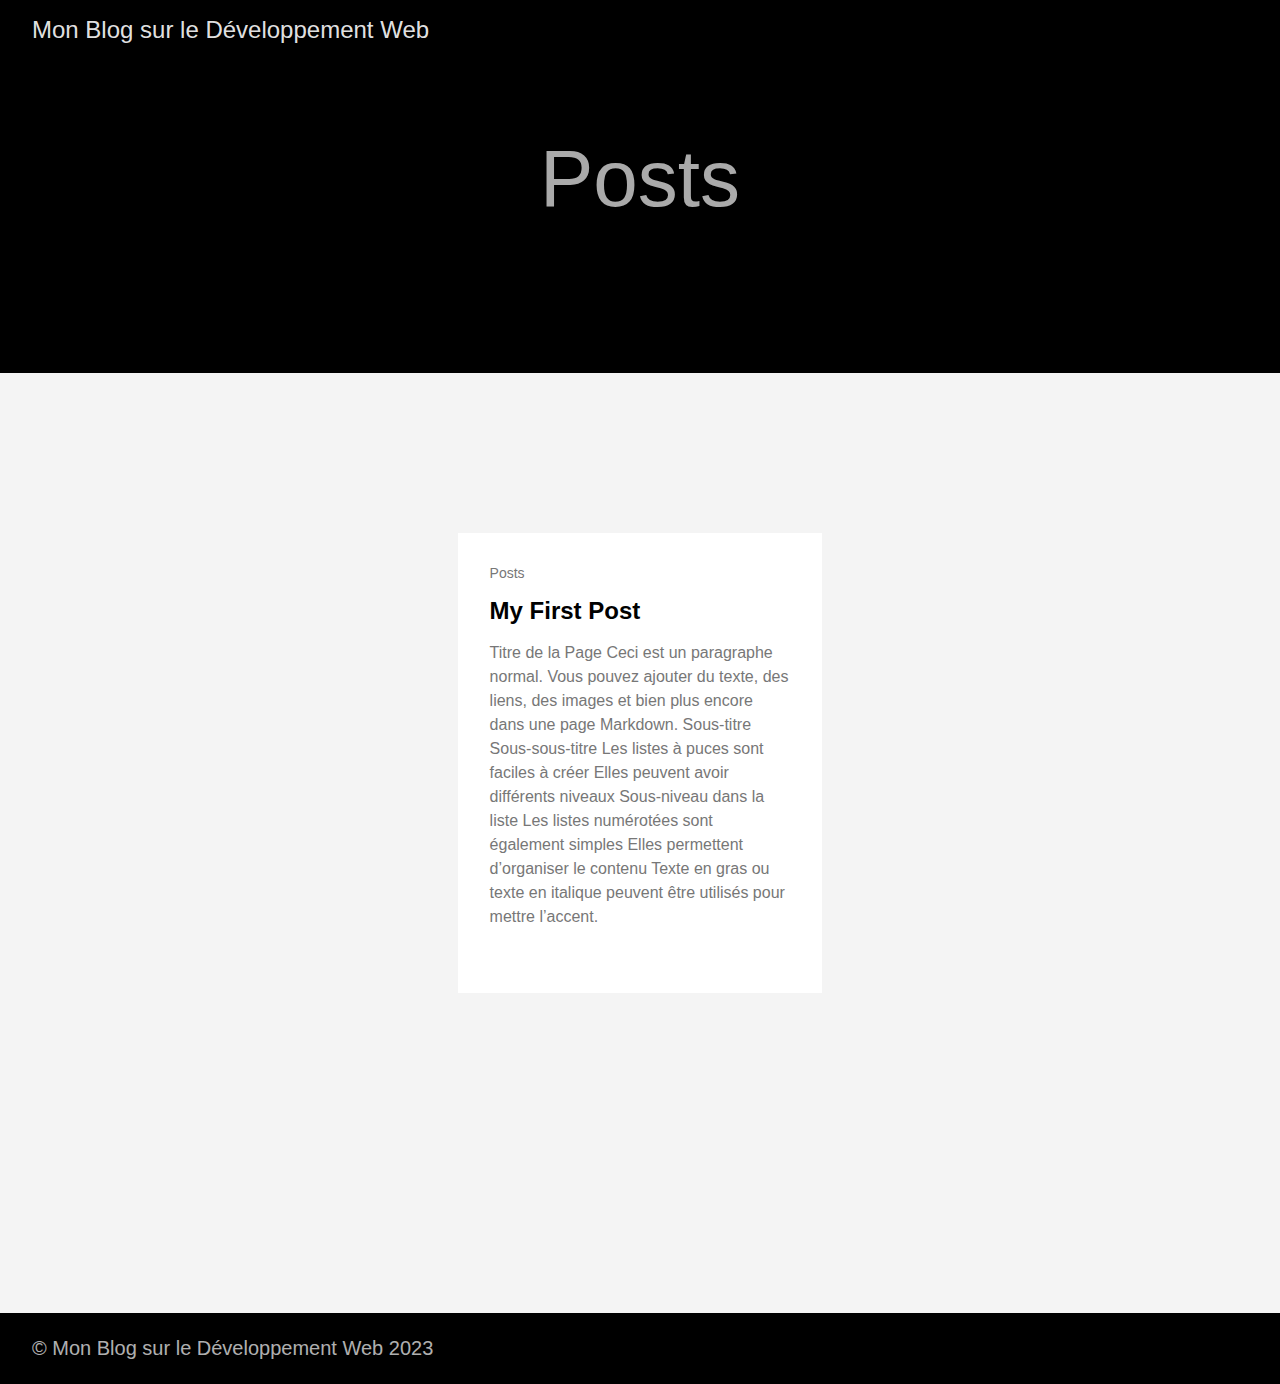
<file: posts/page/1/index.html>
<!DOCTYPE html>
<html lang="fr-fr">
  <head>
    <title>https://samuelaudic.github.io/hugo-static/posts/</title>
    <link rel="canonical" href="https://samuelaudic.github.io/hugo-static/posts/">
    <meta name="robots" content="noindex">
    <meta charset="utf-8">
    <meta http-equiv="refresh" content="0; url=https://samuelaudic.github.io/hugo-static/posts/">
  </head>
</html>
</file>
